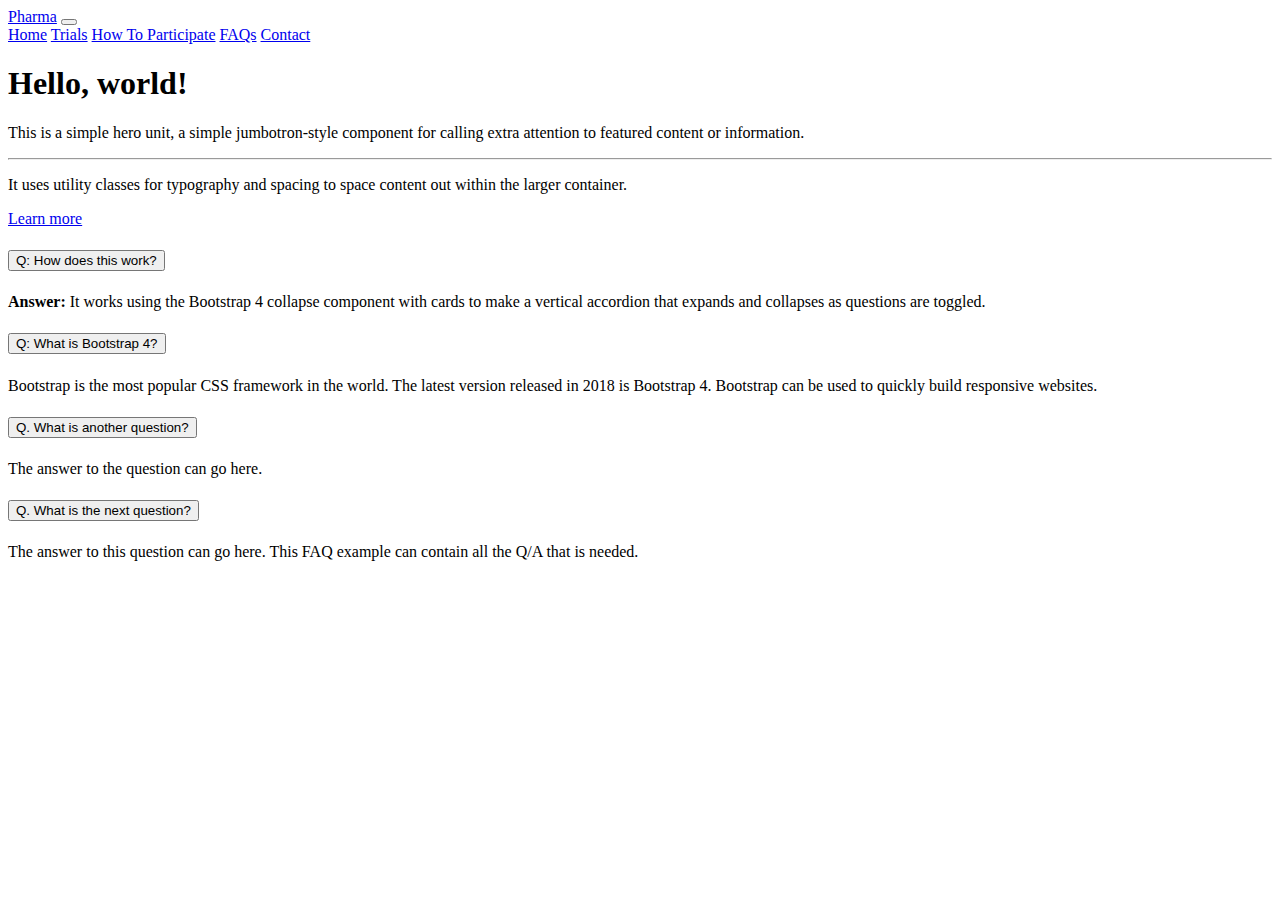
<file: FAQs.html>
<!DOCTYPE html>
<html lang="en">
  <head>
    <!-- Required meta tags -->
    <meta charset="utf-8" />
    <meta
      name="viewport"
      content="width=device-width, initial-scale=1, shrink-to-fit=no"
    />
    <title>FAQa</title>

    <link
      rel="stylesheet"
      href="https://stackpath.bootstrapcdn.com/bootstrap/4.5.0/css/bootstrap.min.css"
      integrity="sha384-9aIt2nRpC12Uk9gS9baDl411NQApFmC26EwAOH8WgZl5MYYxFfc+NcPb1dKGj7Sk"
      crossorigin="anonymous"
    />
    <script
      src="https://code.jquery.com/jquery-3.5.1.slim.min.js"
      integrity="sha384-DfXdz2htPH0lsSSs5nCTpuj/zy4C+OGpamoFVy38MVBnE+IbbVYUew+OrCXaRkfj"
      crossorigin="anonymous"
    ></script>
    <script
      src="https://cdn.jsdelivr.net/npm/popper.js@1.16.0/dist/umd/popper.min.js"
      integrity="sha384-Q6E9RHvbIyZFJoft+2mJbHaEWldlvI9IOYy5n3zV9zzTtmI3UksdQRVvoxMfooAo"
      crossorigin="anonymous"
    ></script>
    <script
      src="https://stackpath.bootstrapcdn.com/bootstrap/4.5.0/js/bootstrap.min.js"
      integrity="sha384-OgVRvuATP1z7JjHLkuOU7Xw704+h835Lr+6QL9UvYjZE3Ipu6Tp75j7Bh/kR0JKI"
      crossorigin="anonymous"
    ></script>
  </head>

  <body>
    <nav class="navbar sticky-top navbar-expand-md navbar-dark bg-dark mb-3">
      <div class="container">
        <a href="#" class="navbar-brand mr-3">Pharma</a>
        <button
          type="button"
          class="navbar-toggler"
          data-toggle="collapse"
          data-target="#navbarCollapse"
        >
          <span class="navbar-toggler-icon"></span>
        </button>
        <div class="collapse navbar-collapse" id="navbarCollapse">
          <div class="navbar-nav">
            <a href="index.html" class="nav-item nav-link active">Home</a>
            <a href="Trials.html" class="nav-item nav-link">Trials</a>
            <a href="howto.html" class="nav-item nav-link"
              >How To Participate</a
            >
            <a href="FAQs.html" class="nav-item nav-link">FAQs</a>
            <a href="contact.html" class="nav-item nav-link">Contact</a>
          </div>
        </div>
      </div>
    </nav>

    <div class="jumbotron">
      <h1 class="display-4">Hello, world!</h1>
      <p class="lead">
        This is a simple hero unit, a simple jumbotron-style component for
        calling extra attention to featured content or information.
      </p>
      <hr class="my-4" />
      <p>
        It uses utility classes for typography and spacing to space content out
        within the larger container.
      </p>
      <p class="lead">
        <a class="btn btn-primary btn-lg" href="#" role="button">Learn more</a>
      </p>
    </div>

    <div class="container py-3">
      <div class="row">
        <div class="col-10 mx-auto">
          <div class="accordion" id="faqExample">
            <div class="card">
              <div class="card-header p-2" id="headingOne">
                <h5 class="mb-0">
                  <button
                    class="btn btn-link"
                    type="button"
                    data-toggle="collapse"
                    data-target="#collapseOne"
                    aria-expanded="true"
                    aria-controls="collapseOne"
                  >
                    Q: How does this work?
                  </button>
                </h5>
              </div>

              <div
                id="collapseOne"
                class="collapse show"
                aria-labelledby="headingOne"
                data-parent="#faqExample"
              >
                <div class="card-body">
                  <b>Answer:</b> It works using the Bootstrap 4 collapse
                  component with cards to make a vertical accordion that expands
                  and collapses as questions are toggled.
                </div>
              </div>
            </div>
            <div class="card">
              <div class="card-header p-2" id="headingTwo">
                <h5 class="mb-0">
                  <button
                    class="btn btn-link collapsed"
                    type="button"
                    data-toggle="collapse"
                    data-target="#collapseTwo"
                    aria-expanded="false"
                    aria-controls="collapseTwo"
                  >
                    Q: What is Bootstrap 4?
                  </button>
                </h5>
              </div>
              <div
                id="collapseTwo"
                class="collapse"
                aria-labelledby="headingTwo"
                data-parent="#faqExample"
              >
                <div class="card-body">
                  Bootstrap is the most popular CSS framework in the world. The
                  latest version released in 2018 is Bootstrap 4. Bootstrap can
                  be used to quickly build responsive websites.
                </div>
              </div>
            </div>
            <div class="card">
              <div class="card-header p-2" id="headingThree">
                <h5 class="mb-0">
                  <button
                    class="btn btn-link collapsed"
                    type="button"
                    data-toggle="collapse"
                    data-target="#collapseThree"
                    aria-expanded="false"
                    aria-controls="collapseThree"
                  >
                    Q. What is another question?
                  </button>
                </h5>
              </div>
              <div
                id="collapseThree"
                class="collapse"
                aria-labelledby="headingThree"
                data-parent="#faqExample"
              >
                <div class="card-body">
                  The answer to the question can go here.
                </div>
              </div>
            </div>
            <div class="card">
              <div class="card-header p-2" id="headingFour">
                <h5 class="mb-0">
                  <button
                    class="btn btn-link collapsed"
                    type="button"
                    data-toggle="collapse"
                    data-target="#collapseThree"
                    aria-expanded="false"
                    aria-controls="collapseThree"
                  >
                    Q. What is the next question?
                  </button>
                </h5>
              </div>
              <div
                id="collapseFour"
                class="collapse"
                aria-labelledby="headingThree"
                data-parent="#faqExample"
              >
                <div class="card-body">
                  The answer to this question can go here. This FAQ example can
                  contain all the Q/A that is needed.
                </div>
              </div>
            </div>
          </div>
        </div>
      </div>
      <!--/row-->
    </div>
    <!--container-->
  </body>
</html>
</file>
